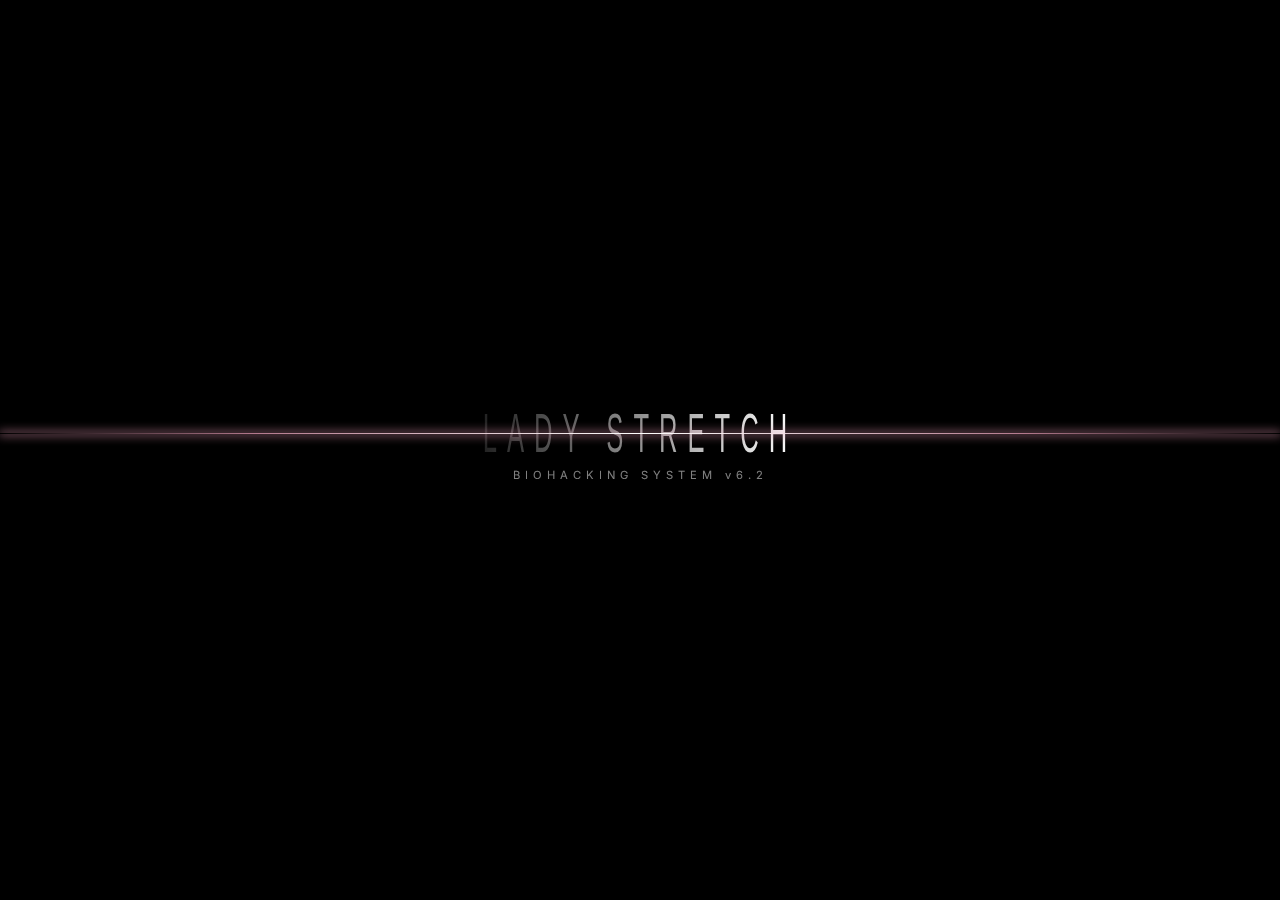
<file: ofis.html>
<!DOCTYPE html>
<html lang="ru">
<head>
    <meta charset="UTF-8">
    <meta name="viewport" content="width=device-width, initial-scale=1.0, maximum-scale=1.0, user-scalable=no">
    <title>Lady Stretch | Biohacking App v6.2</title>
    <link href="https://fonts.googleapis.com/css2?family=Inter:wght@300;400;600&family=Playfair+Display:ital,wght@0,700;1,700&display=swap" rel="stylesheet">
    <style>
        :root {
            --glass: rgba(255, 255, 255, 0.07);
            --glass-border: rgba(255, 255, 255, 0.15);
            --accent: #e198b1;
            --bg: #050505;
            --text: #ffffff;
            --safe: #4ade80;
            --warning: #fbbf24;
            --danger: #f87171;
            --laser: rgba(255, 255, 255, 0.9);
        }

        * { margin: 0; padding: 0; box-sizing: border-box; -webkit-tap-highlight-color: transparent; }

        body {
            font-family: 'Inter', sans-serif;
            background: var(--bg);
            color: var(--text);
            min-height: 100vh;
            overflow-x: hidden;
            background-image: radial-gradient(circle at 50% 0%, #1c1c1e, #050505);
        }

      /* Импорт технологичного и высокого шрифта */
        @import url('https://fonts.googleapis.com/css2?family=Big+Shoulders+Display:wght@100;300&display=swap');

        #splash {
            position: fixed;
            inset: 0;
            background: #000;
            display: flex;
            flex-direction: column;
            align-items: center; 
            justify-content: center; 
            z-index: 9999;
            overflow: hidden; 
        }

        .logo-wrapper {
            position: relative;
            width: 100%; 
            display: flex;
            justify-content: center;
            align-items: center;
        }

        .logo-text {
            font-family: 'Big Shoulders Display', sans-serif;
            font-size: 1.6rem; /* Уменьшили до элегантного минимума */
            font-weight: 100;
            letter-spacing: 10px; /* Утонченный разлет */
            color: #fff;
            text-transform: uppercase;
            white-space: nowrap; 
            
            /* Эффект бесконечной высоты */
            display: inline-block;
            transform: scaleY(2.2); /* Еще больше вытянули! Теперь это "Иглы" */
            
            /* Платиновый блик */
            background: linear-gradient(90deg, #222 0%, #fff 50%, #222 100%);
            background-size: 200% auto;
            -webkit-background-clip: text;
            -webkit-text-fill-color: transparent;
            animation: silverFlow 4s linear infinite;
        }

        @keyframes silverFlow {
            0% { background-position: 200% center; }
            100% { background-position: -200% center; }
        }

        /* Лазер-ниточка на весь экран */
        .laser-scanner {
            position: absolute;
            left: 0;
            width: 100vw; 
            height: 1px;
            background: linear-gradient(
                90deg, 
                transparent 0%, 
                rgba(225, 152, 177, 0.8) 20%, 
                #fff 50%, 
                rgba(225, 152, 177, 0.8) 80%, 
                transparent 100%
            );
            box-shadow: 0 0 10px 1px var(--accent);
            z-index: 10;
            animation: laserMove 5s infinite ease-in-out;
        }

        @keyframes laserMove {
            0% { top: -150%; opacity: 0; }
            30% { opacity: 1; }
            50% { top: 150%; opacity: 1; } 
            70% { opacity: 1; }
            100% { top: -150%; opacity: 0; }
        }

        /* --- ОСНОВНОЙ ИНТЕРФЕЙС --- */
        .container {
            padding: 20px;
            max-width: 500px;
            margin: 0 auto;
            display: none;
            opacity: 0;
            transition: opacity 1s ease-in;
        }

        header {
            position: sticky;
            top: 10px;
            z-index: 1000;
            backdrop-filter: blur(25px);
            -webkit-backdrop-filter: blur(25px);
            background: var(--glass);
            border: 1px solid var(--glass-border);
            border-radius: 20px;
            padding: 18px;
            text-align: center;
            margin-bottom: 25px;
        }

        header h1 {
            font-family: 'Playfair Display', serif;
            font-size: 1.5rem;
            letter-spacing: 4px;
            background: linear-gradient(to bottom, #fff, #aaa);
            -webkit-background-clip: text;
            -webkit-text-fill-color: transparent;
        }

        .glass-card {
            background: var(--glass);
            backdrop-filter: blur(15px);
            -webkit-backdrop-filter: blur(15px);
            border: 1px solid var(--glass-border);
            border-radius: 26px;
            padding: 22px;
            margin-bottom: 20px;
            position: relative;
            overflow: hidden;
        }

        /* Кнопки и инпуты */
        .btn-row { display: flex; gap: 10px; margin-bottom: 12px; }
        .btn-glass {
            flex: 1;
            padding: 16px;
            border-radius: 16px;
            border: 1px solid var(--glass-border);
            background: var(--glass);
            color: #fff;
            font-weight: 600;
            font-size: 0.85rem;
            cursor: pointer;
            transition: all 0.3s cubic-bezier(0.4, 0, 0.2, 1);
        }
        .btn-glass.active {
            background: var(--accent);
            color: #000;
            border-color: var(--accent);
            box-shadow: 0 0 20px rgba(225, 152, 177, 0.3);
        }

        .input-row { display: grid; grid-template-columns: 1fr 1fr 1fr; gap: 12px; margin-top: 15px; }
        .input-group { text-align: center; }
        .input-group label { display: block; font-size: 0.65rem; opacity: 0.5; margin-bottom: 6px; text-transform: uppercase; letter-spacing: 1px; }
        .input-group input {
            width: 100%;
            background: rgba(255,255,255,0.05);
            border: 1px solid var(--glass-border);
            border-radius: 12px;
            padding: 12px;
            color: #fff;
            text-align: center;
            font-size: 1.1rem;
            font-weight: 600;
        }

        /* Результаты калькулятора */
        .bio-results {
            display: flex;
            justify-content: space-around;
            margin: 25px 0 15px;
            padding-top: 20px;
            border-top: 1px solid var(--glass-border);
        }
        .bio-item { text-align: center; }
        .bio-val { display: block; font-size: 1.3rem; font-weight: 700; color: var(--accent); }
        .bio-label { font-size: 0.65rem; opacity: 0.5; margin-top: 4px; }

        .expert-verdict {
            display: flex;
            align-items: center;
            padding: 15px;
            background: rgba(255,255,255,0.03);
            border-radius: 15px;
            margin-top: 15px;
        }
        .status-line {
            width: 4px;
            height: 40px;
            background: var(--safe);
            border-radius: 10px;
            margin-right: 15px;
            transition: 0.5s;
        }
        .verdict-text { font-size: 0.85rem; line-height: 1.4; color: #ccc; }

        /* Сетка тренировок */
        .training-grid { display: grid; grid-template-columns: 1fr 1fr; gap: 12px; margin-top: 15px; }
        .train-card {
            padding: 16px;
            border-radius: 18px;
            background: var(--glass);
            border: 1px solid var(--glass-border);
            color: #fff;
            text-align: left;
            transition: 0.3s;
        }
        .train-card:active { transform: scale(0.97); background: rgba(255,255,255,0.1); }
        .train-card b { display: block; font-size: 0.9rem; color: var(--accent); margin-bottom: 5px; }
        .train-card span { font-size: 0.65rem; opacity: 0.5; }

        /* Модальные окна */
        .modal-overlay {
            position: fixed;
            inset: 0;
            background: rgba(0,0,0,0.9);
            backdrop-filter: blur(20px);
            -webkit-backdrop-filter: blur(20px);
            display: none;
            align-items: center;
            justify-content: center;
            z-index: 5000;
            padding: 20px;
        }
        .modal-body {
            background: linear-gradient(135deg, #1a1a1c, #050505);
            border: 1px solid var(--glass-border);
            padding: 30px;
            border-radius: 30px;
            width: 100%;
            max-width: 400px;
            position: relative;
            text-align: center;
        }
        .modal-body h2 { font-family: 'Playfair Display', serif; margin-bottom: 15px; color: var(--accent); }

        /* Графики */
        .chart-container { height: 120px; width: 100%; margin-top: 15px; position: relative; }
        .chart-svg { width: 100%; height: 100%; overflow: visible; }
        
        /* Кнопка сброса */
        .danger-zone { margin-top: 30px; text-align: center; }
        .btn-reset { background: none; border: none; color: #444; font-size: 0.75rem; text-decoration: underline; cursor: pointer; }

    </style>
</head>
<body>

    <div id="splash">
        <div class="logo-wrapper">
            <div class="laser-scanner"></div>
            <div class="logo-text">Lady Stretch</div>
        </div>
        <p style="letter-spacing: 5px; font-size: 0.7rem; opacity: 0.5; margin-top: 20px; color: #fff;">BIOHACKING SYSTEM v6.2</p>
    </div>

    <div class="container" id="app">
        <header>
            <h1>LADY STRETCH</h1>
        </header>

        <div class="glass-card">
            <div class="btn-row">
                <button class="btn-glass active" id="btn-female" onclick="updateGender('female')">ЖЕНЩИНА</button>
                <button class="btn-glass" id="btn-male" onclick="updateGender('male')">МУЖЧИНА</button>
            </div>
            <button class="btn-glass" style="width: 100%; margin-bottom: 15px;" onclick="toggleModal('activityModal', true)">
                АКТИВНОСТЬ: <span id="display-activity">Средняя</span>
            </button>

            <div class="input-row">
                <div class="input-group">
                    <label>Вес (кг)</label>
                    <input type="number" id="in-weight" value="60" oninput="runBiohacking()">
                </div>
                <div class="input-group">
                    <label>Рост (см)</label>
                    <input type="number" id="in-height" value="170" oninput="runBiohacking()">
                </div>
                <div class="input-group">
                    <label>Возраст</label>
                    <input type="number" id="in-age" value="28" oninput="runBiohacking()">
                </div>
            </div>

            <div class="bio-results">
                <div class="bio-item">
                    <span class="bio-val" id="res-bmi">20.8</span>
                    <span class="bio-label">ИМТ</span>
                </div>
                <div class="bio-item">
                    <span class="bio-val" id="res-water">2.1л</span>
                    <span class="bio-label">ВОДА</span>
                </div>
                <div class="bio-item">
                    <span class="bio-val" id="res-kcal">1850</span>
                    <span class="bio-label">ККАЛ</span>
                </div>
            </div>

            <div class="expert-verdict">
                <div class="status-line" id="status-color"></div>
                <div class="verdict-text" id="expert-text">Инициализация биометрии...</div>
            </div>

            <div style="margin-top: 15px; display: flex; justify-content: space-between; font-size: 0.7rem; opacity: 0.6; padding: 0 10px;">
                <span>Белки: <b id="res-p" style="color:var(--accent)">--</b></span>
                <span>Жиры: <b id="res-f" style="color:var(--accent)">--</b></span>
                <span>Углеводы: <b id="res-c" style="color:var(--accent)">--</b></span>
            </div>
        </div>

        <div class="glass-card">
            <h3 style="font-size: 0.8rem; margin-bottom: 15px; opacity: 0.7; letter-spacing: 1px;">ВАШ ТЕКУЩИЙ РЕСУРС</h3>
            <div class="btn-row">
                <button class="btn-glass" id="res-low" onclick="updateResource('low')">СПАД</button>
                <button class="btn-glass active" id="res-norm" onclick="updateResource('norm')">НОРМА</button>
                <button class="btn-glass" id="res-peak" onclick="updateResource('peak')">ПИК</button>
            </div>

            <div class="training-grid" id="training-list">
                </div>
        </div>

        <div class="glass-card">
            <h3 style="font-size: 0.8rem; margin-bottom: 10px; opacity: 0.7;">ВАШ УРОВЕНЬ: <span id="user-level-name" style="color:var(--accent)">Новичок</span></h3>
            <p id="session-count" style="font-size: 0.7rem; opacity: 0.5;">Пройдено занятий: 0</p>
            
            <div style="margin-top: 20px;">
                <p style="font-size: 0.75rem; opacity: 0.8;">Динамика веса (год)</p>
                <div class="chart-container">
                    <svg class="chart-svg" viewBox="0 0 200 60">
                        <path id="weight-path" d="" fill="none" stroke="var(--accent)" stroke-width="2" />
                    </svg>
                </div>
            </div>

            <div style="margin-top: 10px;">
                <p style="font-size: 0.75rem; opacity: 0.8;">Активность (неделя)</p>
                <div id="activity-chart" class="chart-container" style="display:flex; align-items:flex-end; gap:8px; padding-bottom:5px;">
                    </div>
            </div>

            <button class="btn-glass active" style="width: 100%; margin-top: 25px;" onclick="window.open('https://ladystretch.ru', '_blank')">ОБНОВИТЬ АБОНЕМЕНТ</button>
            
            <div class="danger-zone">
                <button class="btn-reset" onclick="resetAllData()">Сбросить прогресс и данные</button>
            </div>
        </div>
    </div>

    <div id="activityModal" class="modal-overlay" onclick="toggleModal('activityModal', false)">
        <div class="modal-body" onclick="event.stopPropagation()">
            <h2>Активность</h2>
            <button class="btn-glass" style="width:100%; margin-bottom:10px;" onclick="setActivity(1.2, 'Низкая')">Низкая (Сидячая)</button>
            <button class="btn-glass active" style="width:100%; margin-bottom:10px;" onclick="setActivity(1.5, 'Средняя')">Средняя (Тренировки)</button>
            <button class="btn-glass" style="width:100%; margin-bottom:10px;" onclick="setActivity(1.9, 'Высокая')">Высокая (Профи)</button>
        </div>
    </div>

    <div id="trainModal" class="modal-overlay" onclick="toggleModal('trainModal', false)">
        <div class="modal-body" onclick="event.stopPropagation()">
            <h2 id="m-train-title">Заголовок</h2>
            <p id="m-train-desc" style="font-size: 0.9rem; color: #ccc; line-height: 1.5; margin-bottom: 20px;"></p>
            <div style="background: rgba(225,152,177,0.1); border-left: 3px solid var(--accent); padding: 15px; text-align: left;">
                <b style="font-size: 0.75rem; color: var(--accent); display: block; margin-bottom: 5px;">ЭКСПЕРТНОЕ МНЕНИЕ:</b>
                <p id="m-train-expert" style="font-size: 0.85rem; font-style: italic;"></p>
            </div>
            <button class="btn-glass active" style="width:100%; margin-top:20px;" onclick="logTraining()">Я БЫЛА НА ТРЕНИРОВКЕ</button>
        </div>
    </div>

    <div id="levelModal" class="modal-overlay" onclick="toggleModal('levelModal', false)">
        <div class="modal-body">
            <div style="font-size: 4rem; margin-bottom: 15px;">🏆</div>
            <h2 id="m-level-name">Уровень повышен!</h2>
            <p id="m-level-desc" style="font-size: 0.95rem; line-height: 1.5; margin-bottom: 20px;"></p>
            <button class="btn-glass active" style="width:100%;" onclick="toggleModal('levelModal', false)">ПРИНЯТЬ</button>
        </div>
    </div>

    <script>
        // ДАННЫЕ ПРИЛОЖЕНИЯ
        let state = {
            gender: 'female',
            activity: 1.5,
            actName: 'Средняя',
            resource: 'norm',
            sessions: 0,
            level: 0,
            lastWeight: 60
        };

        const levels = [
            { count: 0, name: 'Новичок', desc: 'Добро пожаловать в мир Lady Stretch! Ваша трансформация начинается сегодня.' },
            { count: 8, name: 'Адепт', desc: '8 занятий позади! Мышечная эластичность выросла на 15%, улучшилось кровообращение и лимфодренаж.' },
            { count: 30, name: 'Трансформация', desc: '30 занятий! Ваша осанка стабилизировалась, уровень кортизола снижен. Тело меняет структуру.' },
            { count: 50, name: 'Мастер', desc: '50 занятий! Метаболизм ускорился, выносливость на пике. Вы выглядите потрясающе.' },
            { count: 100, name: 'Эксперт', desc: '100 занятий! Новое качество жизни. Глубокий мышечный корсет полностью сформирован.' },
            { count: 150, name: 'Легенда', desc: '150 занятий! Вы — икона Lady Stretch. Полный контроль над телом и состоянием.' }
        ];

        const trainingLib = {
            "Пилатес": { d: "Проработка глубокого корсета и вытяжение позвоночника.", e: "Через 2 месяца боли в спине уйдут, живот станет подтянутым." },
            "Стретчинг": { d: "Классическая работа над гибкостью и снятие зажимов.", e: "Мышцы приобретут красивый удлиненный рельеф и легкость." },
            "Классическая растяжка": { d: "Глубокая работа над шпагатами и спиной.", e: "Убирает психосоматические блоки и делает суставы молодыми." },
            "МФР": { d: "Самомассаж роллами для расслабления фасций.", e: "Ускоряет восстановление в 2 раза и убирает отеки." },
            "Скай стретчинг": { d: "Растяжка в гамаках в состоянии невесомости.", e: "Максимальная декомпрессия позвоночника и чувство полета." },
            "Йога релакс": { d: "Мягкие асаны и дыхание для снятия стресса.", e: "Полная перезагрузка нервной системы и здоровый сон." },
            "Здоровая спина": { d: "Укрепление мышечного корсета и коррекция осанки.", e: "Фундамент здоровья. Вы расправите плечи и забудете о сутулости." },
            "Подкачка с растяжкой": { d: "Силовой блок + гибкость для идеального тонуса.", e: "Тело станет упругим, уйдет дряблость, кожа подтянется." },
            "Круговая тренировка": { d: "Интенсив на все группы мышц для жиросжигания.", e: "Разгон метаболизма. Жир сгорает еще 48 часов после тренировки." },
            "Бодискульпт": { d: "Скульптурирование идеальных пропорций тела.", e: "Прорисовка рельефа. Каждая мышца станет точеной." },
            "Ягодицы + Пресс": { d: "Акцент на самые важные зоны.", e: "Мощный лимфодренаж низа и плоский, железный живот." },
            "Табата": { d: "Интервальный тренинг для выносливости.", e: "Максимальный расход калорий за минимальное время." },
            "Функционал": { d: "Развитие силы и ловкости через естественные движения.", e: "Вы станете энергичнее, уйдет бытовая усталость." }
        };

        const resourceMap = {
            low: ["Пилатес", "Стретчинг", "МФР", "Йога релакс", "Здоровая спина"],
            norm: ["Пилатес", "Классическая растяжка", "Скай стретчинг", "Подкачка с растяжкой", "Бодискульпт"],
            peak: ["Круговая тренировка", "Ягодицы + Пресс", "Табата", "Функционал", "Бодискульпт"]
        };

        // ЛОГИКА
        window.onload = () => {
            loadData();
            setTimeout(() => {
                const splash = document.getElementById('splash');
                splash.style.opacity = '0';
                setTimeout(() => {
                    splash.style.display = 'none';
                    const app = document.getElementById('app');
                    app.style.display = 'block';
                    setTimeout(() => app.style.opacity = '1', 50);
                    runBiohacking();
                    renderTrainings();
                    renderWeightChart();
                    renderActivityChart();
                }, 1500);
            }, 3500);
        };

        function runBiohacking() {
            const w = parseFloat(document.getElementById('in-weight').value) || 0;
            const h = parseFloat(document.getElementById('in-height').value) || 0;
            const a = parseFloat(document.getElementById('in-age').value) || 0;

            // 1. Расчет ИМТ
            const bmi = (w / ((h/100)**2)).toFixed(1);
            document.getElementById('res-bmi').innerText = bmi;

            // 2. Расчет Воды
            const water = (w * 0.035).toFixed(1);
            document.getElementById('res-water').innerText = water + 'л';

            // 3. Расчет Калорий (Миффлин-Сан Жеор)
            let bmr = (10 * w) + (6.25 * h) - (5 * a);
            bmr = state.gender === 'female' ? bmr - 161 : bmr + 5;
            const kcal = Math.round(bmr * state.activity);
            document.getElementById('res-kcal').innerText = kcal;

            // 4. Расчет БЖУ
            document.getElementById('res-p').innerText = Math.round(w * 1.6) + 'г';
            document.getElementById('res-f').innerText = Math.round(w * 0.9) + 'г';
            document.getElementById('res-c').innerText = Math.round((kcal - (w*1.6*4) - (w*0.9*9)) / 4) + 'г';

            // 5. ЭКСПЕРТНОЕ ЗАКЛЮЧЕНИЕ (Умная логика Lady Stretch)
            const text = document.getElementById('expert-text');
            const line = document.getElementById('status-color');

            // Сценарий А: Возраст 40+ и лишний вес при низкой активности (Твой случай)
            if (a >= 40 && bmi > 26 && state.activity <= 1.25) {
                text.innerHTML = `<span style="color:var(--accent); font-weight:bold;">ЭКСПЕРТНЫЙ ПЛАН:</span> В вашем возрасте при ИМТ ${bmi} важно беречь суставы. Начинаем с <b>МФР</b> и <b>Здоровой спины</b>. Интенсивные нагрузки пока исключаем.`;
                line.style.background = 'var(--warning)';
                line.style.boxShadow = '0 0 15px var(--warning)';
            } 
            // Сценарий Б: Дефицит массы
            else if (bmi < 18.5) {
                text.innerText = "Дефицит массы. Рекомендуем Подкачку и профицит калорий для построения мышечного корсета.";
                line.style.background = 'var(--warning)';
            } 
            // Сценарий В: Ожирение или высокий ИМТ у молодых/активных
            else if (bmi > 25) {
                text.innerText = "Превышение ИМТ. Рекомендуем жиросжигающий протокол: Круговые тренировки и Табата при отсутствии противопоказаний.";
                line.style.background = 'var(--danger)';
            } 
            // Сценарий Г: Норма
            else {
                text.innerText = "Ваши показатели в идеальной норме. Сохраняйте биобаланс через растяжку и пилатес.";
                line.style.background = 'var(--safe)';
            }

            // Автоматическое обновление списка тренировок под новые условия
            renderTrainings(); 
            saveData();
            renderWeightChart();
        }

        function renderTrainings() {
            const list = document.getElementById('training-list');
            list.innerHTML = '';
            const items = resourceMap[state.resource];
            items.forEach(name => {
                const card = document.createElement('div');
                card.className = 'train-card';
                card.innerHTML = `<b>${name}</b><span>Подробнее о пользе...</span>`;
                card.onclick = () => openTrainDetails(name);
                list.appendChild(card);
            });
        }

        let selectedTraining = "";
        function openTrainDetails(name) {
            selectedTraining = name;
            const data = trainingLib[name];
            document.getElementById('m-train-title').innerText = name;
            document.getElementById('m-train-desc').innerText = data.d;
            document.getElementById('m-train-expert').innerText = data.e;
            toggleModal('trainModal', true);
        }

        function logTraining() {
            state.sessions++;
            toggleModal('trainModal', false);
            updateLevelDisplay();
            checkLevelUp();
            renderActivityChart();
            saveData();
        }

        function checkLevelUp() {
            const currentLevel = levels.filter(l => state.sessions >= l.count).pop();
            const levelIdx = levels.indexOf(currentLevel);
            if(levelIdx > state.level) {
                state.level = levelIdx;
                document.getElementById('m-level-name').innerText = currentLevel.name;
                document.getElementById('m-level-desc').innerText = currentLevel.desc;
                toggleModal('levelModal', true);
            }
        }

        function updateLevelDisplay() {
            const currentLevel = levels[state.level] || levels[0];
            document.getElementById('user-level-name').innerText = currentLevel.name;
            document.getElementById('session-count').innerText = `Пройдено занятий: ${state.sessions}`;
        }

        // Вспомогательные функции
        function updateGender(g) {
            state.gender = g;
            document.getElementById('btn-female').classList.toggle('active', g === 'female');
            document.getElementById('btn-male').classList.toggle('active', g === 'male');
            runBiohacking();
        }

        function updateResource(r) {
            state.resource = r;
            ['low', 'norm', 'peak'].forEach(key => {
                document.getElementById('res-' + key).classList.toggle('active', r === key);
            });
            renderTrainings();
            saveData();
        }

        function setActivity(val, name) {
            state.activity = val;
            state.actName = name;
            document.getElementById('display-activity').innerText = name;
            toggleModal('activityModal', false);
            runBiohacking();
        }

        function toggleModal(id, show) {
            document.getElementById(id).style.display = show ? 'flex' : 'none';
        }

        function saveData() {
            state.lastWeight = document.getElementById('in-weight').value;
            localStorage.setItem('ls_bio_state', JSON.stringify(state));
        }

        function loadData() {
            const saved = localStorage.getItem('ls_bio_state');
            if(saved) {
                state = JSON.parse(saved);
                document.getElementById('in-weight').value = state.lastWeight || 60;
                document.getElementById('display-activity').innerText = state.actName;
                updateLevelDisplay();
            }
        }

        function resetAllData() {
            if(confirm('Вы уверены, что хотите обнулить весь прогресс?')) {
                localStorage.removeItem('ls_bio_state');
                location.reload();
            }
        }

        // ФУНКЦИИ ГРАФИКОВ
        function renderWeightChart() {
            const path = document.getElementById('weight-path');
            if(!path) return;
            const w = parseFloat(document.getElementById('in-weight').value) || 60;
            
            // Имитация данных за 6 месяцев для наглядности
            const points = [w+2, w+1.5, w+1, w+0.5, w+0.2, w]; 
            let d = "M 0 40";
            points.forEach((p, i) => {
                const x = i * 40;
                const y = 60 - (p - (w-5)) * 4; // Масштабирование
                d += ` L ${x} ${y}`;
            });
            path.setAttribute('d', d);
        }

        function renderActivityChart() {
            const container = document.getElementById('activity-chart');
            if(!container) return;
            container.innerHTML = '';
            
            // Генерируем 7 баров
            for(let i=0; i<7; i++) {
                const bar = document.createElement('div');
                bar.style.flex = "1";
                // Случайная высота + акцент на текущий прогресс
                const height = Math.floor(Math.random() * 40) + (state.sessions > 0 ? 30 : 10);
                bar.style.height = height + '%';
                bar.style.background = i === 6 ? 'var(--accent)' : 'var(--glass-border)';
                bar.style.borderRadius = "4px";
                bar.style.transition = "height 1s ease";
                container.appendChild(bar);
            }
        }
    </script>
</body>
</html>
</file>
